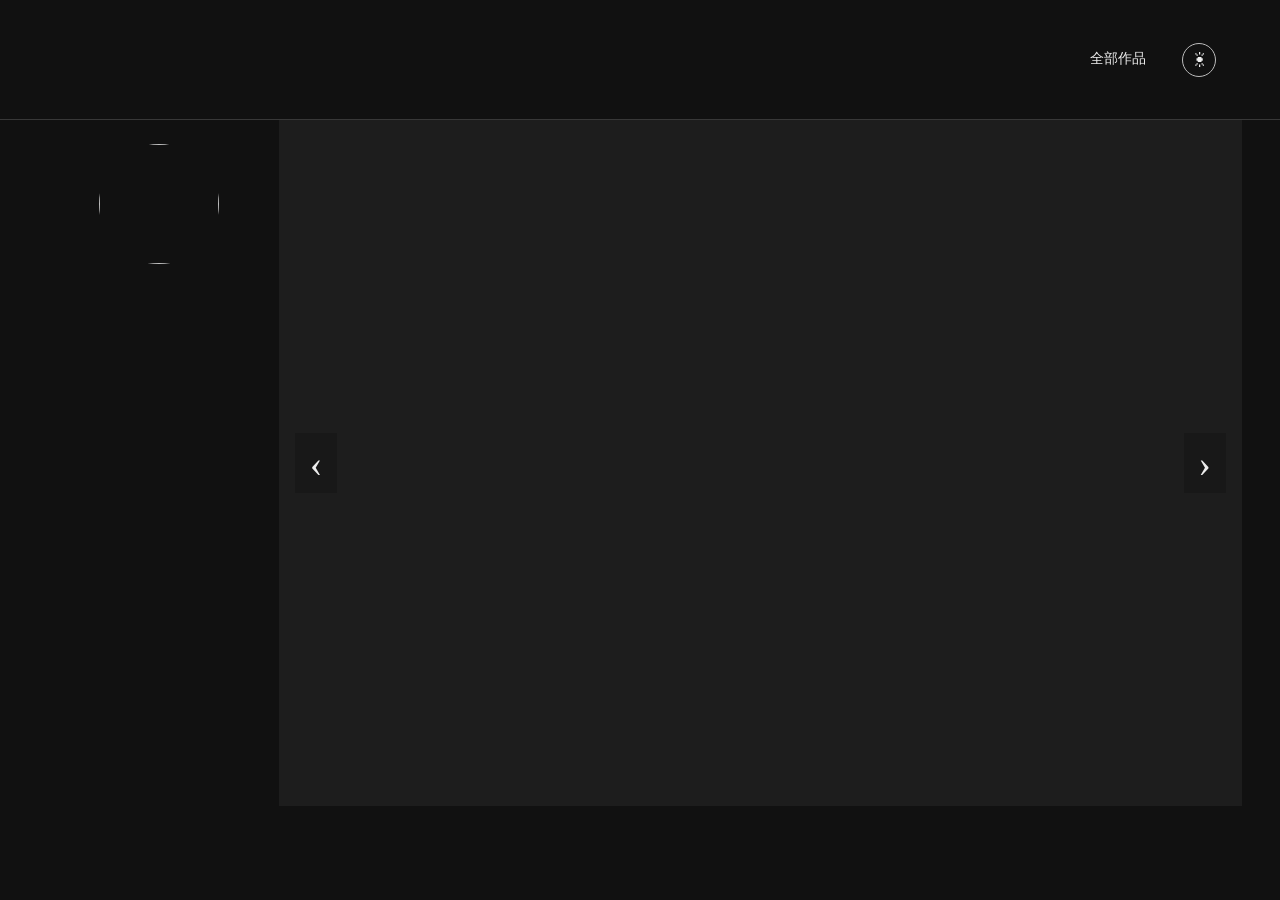
<file: index.html>
<!doctype html><html lang="zh-CN"><head><meta charset="utf-8"><meta property="og:type" content="profile"><meta property="og:title" content=""><meta property="og:description" content=""><meta property="og:image" content=""><meta name="twitter:card" content="summary_large_image"><meta name="twitter:title" content=""><meta name="twitter:description" content=""><meta name="twitter:image" content=""><meta name="viewport" content="width=device-width,initial-scale=1"><title></title><link rel="stylesheet" href="style.css"></head><body class="home"><header class="site-head home-head"><a class="site-title" href="index.html"><img class="site-logo" data-site-logo hidden alt=""><span data-site-name hidden></span></a><nav><a href="collections.html">全部作品</a><button id="themeToggle" class="theme-toggle" type="button" aria-label="切换深色模式" title="切换深色模式">☾</button></nav></header><main class="home-main"><aside class="artist"><img id="avatar" hidden alt=""><div><h1 id="artistName" hidden></h1><div id="artistBio" hidden></div></div></aside><section class="hero"><div id="slides"></div><button id="prev">‹</button><button id="next">›</button><div class="hero-caption" id="caption"></div></section></main><footer class="site-footer"><div id="socialFooter" class="social-footer" aria-label="社交媒体"></div><div id="copyrightTap" data-footer-copyright hidden></div></footer><script src="config.js"></script><script src="api.js"></script><script src="theme.js"></script><script src="common.js"></script><script src="social.js"></script><script src="app.js"></script></body></html>
</file>
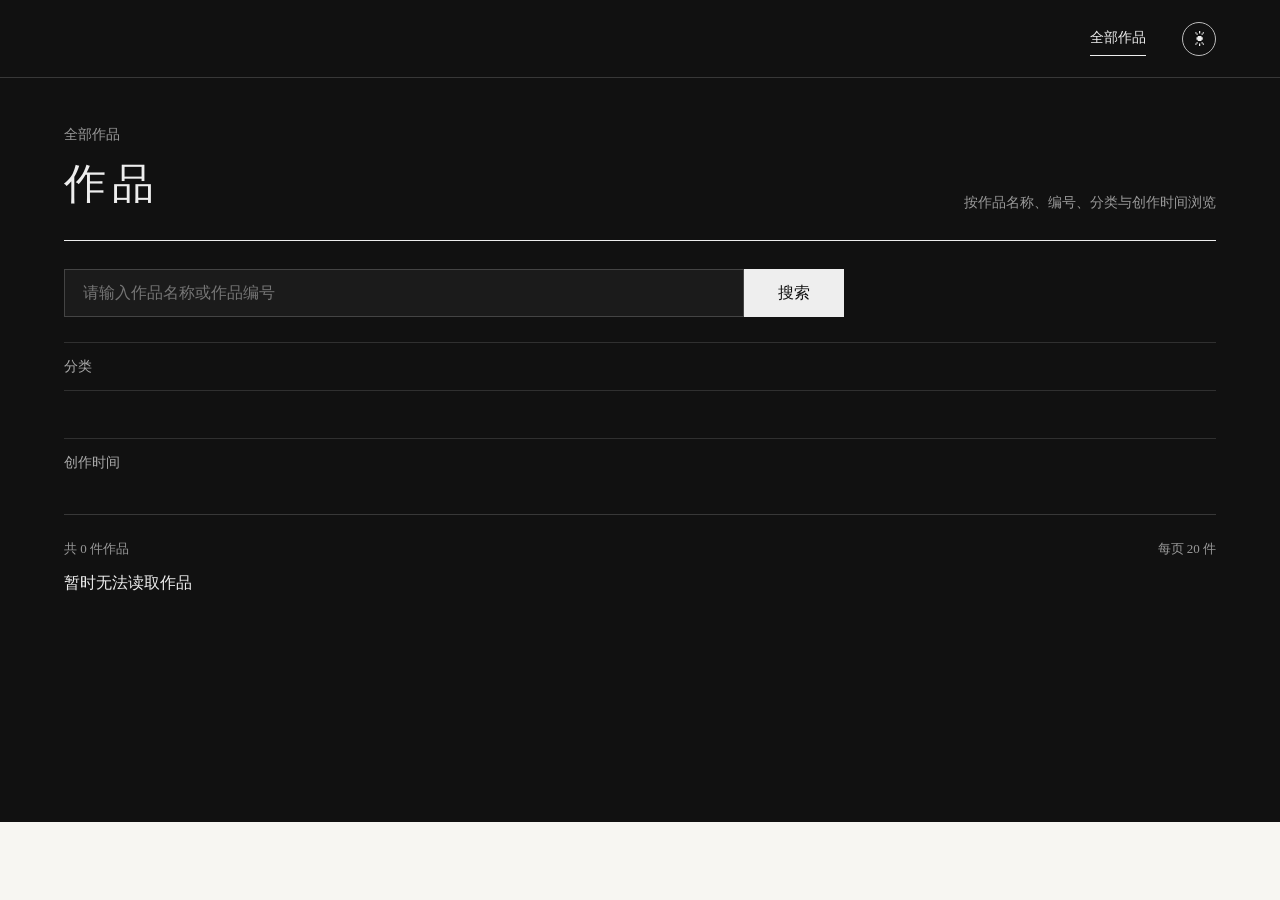
<file: collections.html>
<!doctype html><html lang="zh-CN"><head><meta charset="utf-8"><meta property="og:type" content="profile"><meta property="og:title" content=""><meta property="og:description" content=""><meta property="og:image" content=""><meta name="twitter:card" content="summary_large_image"><meta name="twitter:title" content=""><meta name="twitter:description" content=""><meta name="twitter:image" content=""><meta property="og:image" content=""><meta name="twitter:image" content=""><meta name="viewport" content="width=device-width,initial-scale=1"><title></title><link rel="stylesheet" href="style.css"></head><body class="collection-page"><header class="site-head"><a class="site-title" href="index.html"><img class="site-logo" data-site-logo hidden alt=""><span data-site-name hidden></span></a><nav><a class="active" href="collections.html">全部作品</a><button id="themeToggle" class="theme-toggle" type="button" aria-label="切换深色模式" title="切换深色模式">☾</button></nav></header><main class="collection-wrap"><div class="collection-intro"><div><div class="eyebrow">全部作品</div><h1>作品</h1></div><div class="intro-line">按作品名称、编号、分类与创作时间浏览</div></div><section class="search-panel"><form id="searchForm"><div class="search-row"><input id="keyword" placeholder="请输入作品名称或作品编号"><button>搜索</button></div><div class="filter"><span>分类</span><div id="catFilter"></div></div><div id="subFilterRow" class="filter sub-filter-row" hidden><div id="subFilter"></div></div><div class="filter"><span>创作时间</span><div id="periodFilter"></div></div></form></section><div class="result-head"><span id="count">共 0 件作品</span><span id="pageSizeHint">每页 20 件</span></div><section id="grid" class="work-grid"></section><div id="pages" class="pages"></div></main><footer class="site-footer"><div id="socialFooter" class="social-footer" aria-label="社交媒体"></div><div id="copyrightTap" data-footer-copyright hidden></div></footer><script src="config.js"></script><script src="api.js"></script><script src="theme.js"></script><script src="common.js"></script><script src="social.js"></script><script src="collections.js"></script></body></html>
</file>
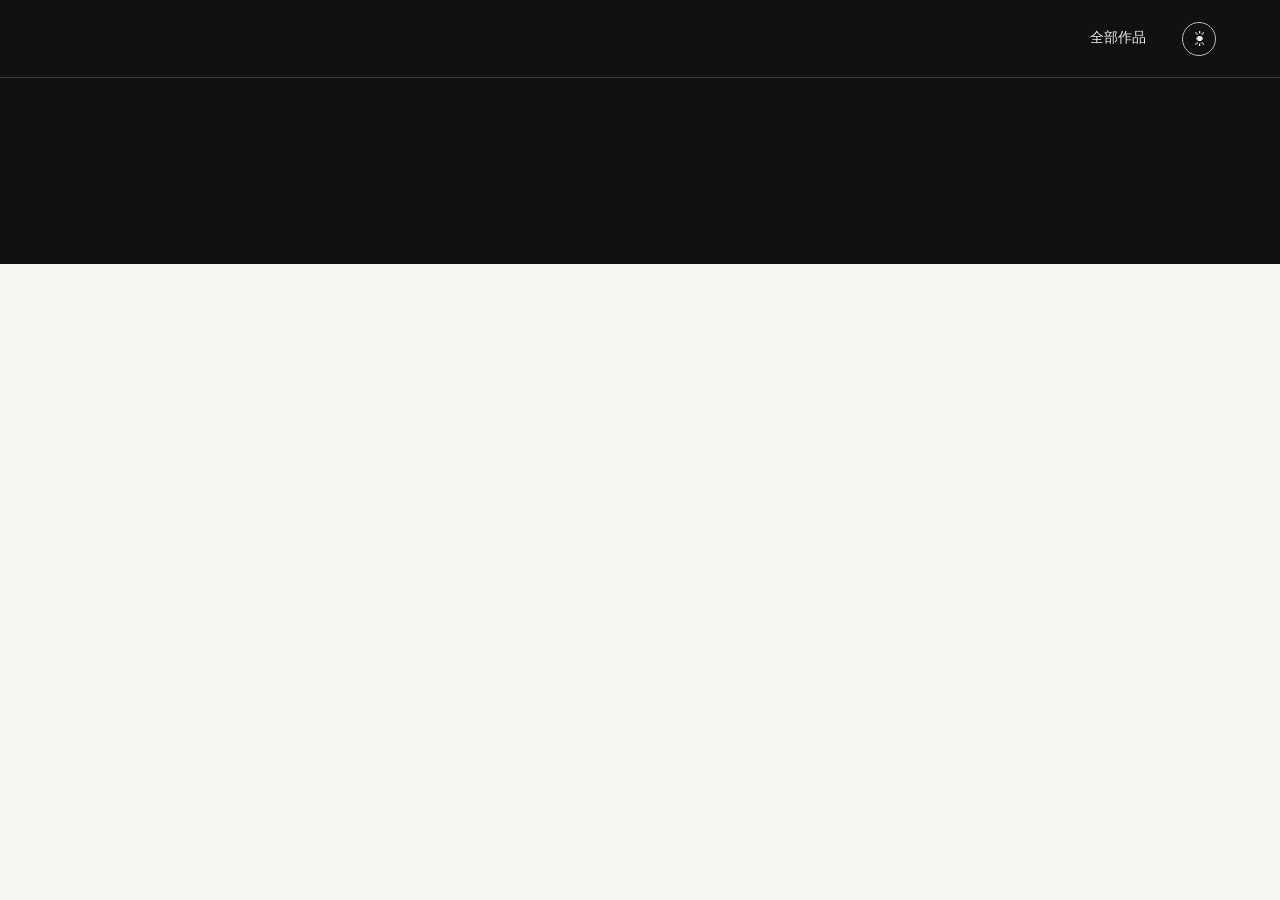
<file: detail.html>
<!doctype html><html lang="zh-CN"><head><meta charset="utf-8"><meta property="og:type" content="profile"><meta property="og:title" content=""><meta property="og:description" content=""><meta property="og:image" content=""><meta name="twitter:card" content="summary_large_image"><meta name="twitter:title" content=""><meta name="twitter:description" content=""><meta name="twitter:image" content=""><meta property="og:image" content=""><meta name="twitter:image" content=""><meta name="viewport" content="width=device-width,initial-scale=1"><title></title><link rel="stylesheet" href="style.css"></head><body class="collection-page"><header class="site-head"><a class="site-title" href="index.html"><img class="site-logo" data-site-logo hidden alt=""><span data-site-name hidden></span></a><nav><a href="collections.html">全部作品</a><button id="themeToggle" class="theme-toggle" type="button" aria-label="切换深色模式" title="切换深色模式">☾</button></nav></header><main class="collection-wrap detail-wrap" id="detail"></main><footer class="site-footer"><div id="socialFooter" class="social-footer" aria-label="社交媒体"></div><div id="copyrightTap" data-footer-copyright hidden></div></footer><script src="config.js"></script><script src="api.js"></script><script src="theme.js"></script><script src="common.js"></script><script src="social.js"></script><script src="detail.js"></script></body></html>
</file>
<file: style.css>
*{box-sizing:border-box}html,body{margin:0;min-height:100%;color:#222;background:#f7f6f2;font-family:"SimSun","宋体","STSong",serif}a{text-decoration:none;color:inherit}button,input,textarea,select{font:inherit}.hidden{display:none!important}.site-head{height:78px;border-bottom:1px solid #d8d5ce;display:flex;align-items:center;justify-content:space-between;padding:0 5vw;background:#f7f6f2}.site-title{font-size:23px;letter-spacing:6px}.site-head nav,.home-head nav{display:flex;gap:28px;font-size:14px}.site-head nav a,.home-head nav a{padding:8px 0;border-bottom:1px solid transparent}.site-head nav a.active,.site-head nav a:hover{border-color:#333}.home{background:#f5f4ef;min-height:100vh;display:flex;flex-direction:column}.home-head{height:78px}.home-main{height:auto;flex:1;min-height:0;display:grid;grid-template-columns:20% 80%;padding:0 3vw 2vw}.artist{display:flex;align-items:center;justify-content:center;gap:16px;padding:4vw 1.5vw}.artist img{width:30%;max-width:130px;aspect-ratio:1;border-radius:50%;object-fit:cover}.artist>div{width:70%;text-align:center}.artist h1{font-size:24px;font-weight:400;margin:0 0 15px}.artist p{font-size:15px;line-height:2;text-align:center;margin:0;white-space:pre-line}.hero{position:relative;overflow:hidden;background:#e7e4dc}.hero img{width:100%;height:100%;object-fit:contain;display:block}.hero-slide{position:absolute;inset:0;opacity:0;transition:opacity .7s}.hero-slide.active{opacity:1}.hero button{position:absolute;top:50%;transform:translateY(-50%);border:0;background:rgba(255,255,255,.45);width:42px;height:60px;font-size:38px;cursor:pointer}.hero #prev{left:16px}.hero #next{right:16px}.hero-caption{position:absolute;bottom:18px;left:0;right:0;text-align:center;color:#fff;text-shadow:0 1px 4px #000;font-size:16px}footer{display:flex;align-items:center;justify-content:center;font-size:12px;color:#777;flex:none}.collection-wrap,.detail-wrap{width:90%;max-width:1360px;margin:0 auto;padding:48px 0 70px}.collection-intro{display:flex;justify-content:space-between;align-items:end;border-bottom:1px solid #222;padding-bottom:28px}.eyebrow{font-size:14px;color:#777;margin-bottom:12px}.collection-intro h1{font-size:42px;font-weight:400;margin:0;letter-spacing:6px}.intro-line{color:#777;font-size:14px}.search-panel{padding:28px 0;border-bottom:1px solid #d8d5ce}.search-row{display:flex;max-width:780px;margin-bottom:25px}.search-row input{flex:1;height:48px;border:1px solid #bdb9b0;background:#fff;padding:0 18px;outline:0}.search-row button{width:100px;border:1px solid #222;background:#222;color:#fff;cursor:pointer}.filter{display:grid;grid-template-columns:90px 1fr;min-height:48px;border-top:1px solid #e2dfd8;align-items:center}.filter>span{color:#666;font-size:14px}.filter>div{display:flex;gap:24px;flex-wrap:wrap}.filter button{border:0;background:none;padding:6px 0;cursor:pointer;color:#444}.filter button.active{color:#000;border-bottom:1px solid #222}.result-head{display:flex;justify-content:space-between;padding:25px 0 15px;color:#666;font-size:13px}.work-grid{display:grid;grid-template-columns:repeat(4,1fr);gap:35px 25px}.work-card{cursor:pointer}.work-card .pic{/* fixed below */}.work-card img{/* fixed below */}.work-card:hover img{/* fixed below */}.work-card h3{font-size:16px;font-weight:400;margin:15px 0 8px}.work-card p{margin:4px 0;color:#777;font-size:13px}.pages{display:flex;justify-content:center;gap:8px;padding:45px 0}.pages button{border:0;background:none;padding:7px 10px;cursor:pointer}.pages button.active{border-bottom:1px solid #222}.detail-wrap{max-width:1250px}.detail-top{border-bottom:1px solid #222;padding-bottom:25px;margin-bottom:35px}.detail-top .eyebrow{margin:0 0 12px}.detail-top h1{font-size:38px;font-weight:400;margin:0}.detail-layout{display:grid;grid-template-columns:minmax(0,1fr) 330px;gap:60px}.detail-main-image{background:#ebe9e3;min-height:650px;display:flex;align-items:center;justify-content:center}.detail-main-image img{max-width:100%;max-height:780px;object-fit:contain}.thumbs{display:flex;gap:10px;flex-wrap:wrap;margin-top:15px}.thumbs img{width:72px;height:72px;object-fit:cover;cursor:pointer;opacity:.65}.thumbs img.active{opacity:1;outline:1px solid #222}.meta{border-top:1px solid #d8d5ce}.meta-row{display:grid;grid-template-columns:90px 1fr;padding:15px 0;border-bottom:1px solid #e3e0d9;font-size:14px}.meta-row b{font-weight:400;color:#777}.description{margin-top:35px;line-height:2;color:#444}.admin-shell{display:grid;grid-template-columns:20% 80%;min-height:100vh}.admin-side{background:#222;color:#eee;padding:40px 25px;display:flex;flex-direction:column}.admin-brand{font-size:22px;letter-spacing:5px;line-height:1.8;margin-bottom:45px}.admin-brand small{font-size:12px;letter-spacing:3px;color:#aaa}.menu{border:0;background:none;color:#aaa;text-align:left;padding:16px 8px;border-bottom:1px solid #3c3c3c;cursor:pointer}.menu.active,.menu:hover{color:#fff;background:#2e2e2e}.side-bottom{margin-top:auto;display:flex;flex-direction:column;gap:14px;font-size:13px;color:#aaa}.side-bottom button{border:0;background:none;color:#aaa;text-align:left;padding:0;cursor:pointer}.admin-content{padding:50px 5vw;background:#f7f6f2}.admin-title{font-size:28px;font-weight:400;margin:0 0 25px}.toolbar{display:flex;gap:10px;margin-bottom:20px}.toolbar input{height:42px;flex:1;max-width:600px;border:1px solid #bbb;padding:0 14px;background:#fff}.primary{border:1px solid #222;background:#222;color:#fff;padding:0 22px;cursor:pointer}.table{width:100%;border-collapse:collapse;background:#fff}.table th,.table td{padding:14px 12px;border-bottom:1px solid #e4e1db;text-align:left;font-size:13px}.table th{font-weight:400;color:#777;background:#f0eee8}.actions button{border:0;background:none;text-decoration:underline;cursor:pointer;margin-right:12px}.pager{padding:22px 0;display:flex;justify-content:center;gap:8px}.form-box{background:#fff;padding:28px;max-width:900px}.field{margin-bottom:18px}.field label{display:block;color:#777;font-size:13px;margin-bottom:8px}.field input,.field textarea,.field select{width:100%;border:1px solid #ccc;background:#fff;padding:11px}.field textarea{min-height:140px}.login{min-height:100vh;display:grid;place-items:center;background:#ebe9e3}.login>div{width:350px;background:#fff;padding:40px}.login h1{font-weight:400;margin:0 0 25px}.login input,.login button{display:block;width:100%;height:44px;margin-top:12px;padding:0 12px}.login input{border:1px solid #ccc}.login button{border:0;background:#222;color:#fff}.status-grid{display:grid;grid-template-columns:repeat(3,1fr);gap:15px}.status-card{background:#fff;padding:25px}.status-card b{font-size:26px;display:block;margin-top:8px}
@media(max-width:900px){.home-head{height:78px}.home-main{height:83vh;grid-template-columns:1fr;grid-template-rows:32% 68%;padding:0 4vw}.artist{padding:10px}.artist img{width:85px}.artist>div{width:auto}.hero{order:2}.work-grid{grid-template-columns:repeat(2,1fr)}.detail-layout{grid-template-columns:1fr}.admin-shell{grid-template-columns:1fr}.admin-side{position:static}.menu{display:inline-block}.status-grid{grid-template-columns:1fr 1fr}.site-head{padding:0 4vw}.collection-intro{display:block}.intro-line{margin-top:20px}}
.rich{min-height:180px;border:1px solid #ccc;background:#fff;padding:12px;line-height:1.8;outline:0}.field label i{font-style:normal;color:#a33;font-size:12px;margin-left:6px}.image-manager{display:flex;flex-wrap:wrap;gap:12px}.image-item{width:150px;background:#f3f1eb;padding:8px}.image-item img{width:134px;height:134px;object-fit:contain;background:#fff}.image-item button{margin:6px 5px 0 0;border:0;background:none;text-decoration:underline;cursor:pointer;font-size:12px}.upload-tile{width:150px;height:184px;border:1px dashed #aaa;background:#fff;display:flex;flex-direction:column;align-items:center;justify-content:center;cursor:pointer}.upload-tile span{font-size:46px;color:#888;line-height:1}.upload-tile small{color:#777;margin-top:8px}.upload-tile input{display:none}.cat-block{padding:18px 0;border-bottom:1px solid #e5e1d8}.cat-head{display:flex;justify-content:space-between;align-items:center}.cat-head button{border:0;background:none;text-decoration:underline;cursor:pointer;margin-left:12px}.sub-list{padding:15px 0;color:#666}.sub-list span{display:inline-flex;align-items:center;gap:5px;margin:0 20px 8px 0}.mini-btn{border:0;background:none;text-decoration:underline;cursor:pointer;font-size:12px;color:#777;padding:0 2px}.sub-add{display:flex;gap:8px}.sub-add input{height:36px;border:1px solid #ccc;padding:0 10px}.sub-add button{border:1px solid #222;background:#222;color:#fff;padding:0 16px}.hint{color:#888;font-size:12px;line-height:1.8}.upload-line{display:flex;align-items:center;gap:18px}.site-preview{width:100px;height:100px;object-fit:cover;background:#eee;border:1px solid #ddd}
.rich-editor{border:1px solid #ccc;background:#fff}.rich-toolbar{display:flex;flex-wrap:wrap;gap:0;border-bottom:1px solid #ddd;background:#f4f2ec;padding:6px}.rich-toolbar button{border:1px solid transparent;background:transparent;padding:7px 10px;color:#444;cursor:pointer;font-size:13px}.rich-toolbar button:hover{border-color:#bbb;background:#fff}.rich-editor .rich{border:0;min-height:200px;padding:14px;line-height:1.9}.rich-editor .rich:focus{outline:0;box-shadow:inset 0 0 0 1px #999}.rich-editor .rich-source{font-family:Consolas,monospace;white-space:pre-wrap;word-break:break-word;color:#333;background:#fafafa}.description h1,.description h2,.description h3{font-weight:400;margin:1.4em 0 .6em}.description p{margin:.7em 0}.description ul,.description ol{padding-left:2em}
/* V16 */
.list-thumb{width:58px;height:58px;object-fit:contain;background:#f0eee8;display:block}
.table td:first-child,.table th:first-child{width:72px}
.work-form-box,.site-form-box{max-width:1000px}
.wang-editor-wrap{border:1px solid #d8d5ce;background:#fff;overflow:hidden}
.wang-toolbar{border-bottom:1px solid #e4e1da}
.wang-content{min-height:260px}
.wang-content .w-e-text-container{min-height:260px}
.image-manager{align-items:flex-start}
.upload-tile{position:relative;width:150px;height:150px;box-sizing:border-box;border:1px solid #c9c6bf;background:#fff;display:flex;align-items:center;justify-content:center;cursor:pointer;overflow:hidden}
.upload-tile input{position:absolute;inset:0;width:100%;height:100%;opacity:0;cursor:pointer}
.plus-icon{position:relative;width:50%;height:50%;display:block}
.plus-icon:before,.plus-icon:after{content:"";position:absolute;left:50%;top:50%;background:#777;transform:translate(-50%,-50%)}
.plus-icon:before{width:100%;height:2px}.plus-icon:after{width:2px;height:100%}
.new-image-preview{display:flex;flex-wrap:wrap;gap:12px;margin-top:12px}
.new-image-item{width:150px;height:178px;background:#f3f1eb;padding:8px;box-sizing:border-box;position:relative}
.new-image-item img{width:134px;height:134px;object-fit:contain;background:#fff;display:block}
.new-image-item span{display:block;text-align:center;color:#777;font-size:12px;padding-top:6px}
.form-actions{display:flex;gap:10px;margin-top:24px}
.form-actions button{height:42px;padding:0 22px;cursor:pointer}
.site-preview{object-fit:contain}

/* V17 首页与图片批量上传优化 */
.home-head{align-items:center}
.home-logo-wrap{width:20%;display:flex;align-items:center;min-width:0}
.home-logo{width:100px;height:75px;aspect-ratio:4/3;object-fit:contain;display:none;margin-right:18px}
.home-logo.has-logo + .site-title{display:none}
.home-logo-wrap .site-title{white-space:nowrap;overflow:hidden;text-overflow:ellipsis}
.home .home-head nav{margin-left:auto}
.home .artist{flex-direction:column;gap:16px;text-align:center}
.home .artist img{width:30%;max-width:130px;min-width:80px}
.home .artist>div{width:100%}
.home footer{gap:10px}
.image-manager{display:flex;flex-wrap:wrap;gap:12px;align-items:flex-start}
.new-image-preview{display:contents}
.upload-tile{order:999;width:150px;height:150px}
.image-hint{margin-top:8px;color:#888;font-size:12px}
@media(max-width:900px){.home-logo-wrap{width:55%}.home-logo{width:80px;height:60px;margin-right:10px}.home .artist img{width:85px}.home .artist>div{width:90%}}

/* V18 */
.new-image-preview{display:contents}.new-image-item{width:150px;height:178px;background:#f3f1eb;padding:8px;box-sizing:border-box;position:relative}.new-image-item img{width:134px;height:134px;object-fit:contain;background:#fff}.new-image-item button{position:absolute;right:6px;top:6px;width:24px;height:24px;border:0;border-radius:50%;background:rgba(0,0,0,.65);color:#fff;cursor:pointer;font-size:18px;line-height:24px}.list-thumb{width:58px;height:58px;aspect-ratio:1/1;object-fit:contain;background:#f0eee8}.period-chip{display:inline-block;padding:8px 14px;border:1px solid #ddd;margin:0 8px 8px 0;background:#faf9f5}.table .list-thumb{display:block}

/* V19 图片上传加号：严格居中，图形尺寸为方框约50% */
.upload-tile{position:relative;display:flex;align-items:center;justify-content:center;box-sizing:border-box;}
.upload-tile .plus-icon{position:relative;display:block;width:50%;height:50%;margin:0;flex:0 0 50%;}
.upload-tile .plus-icon:before,.upload-tile .plus-icon:after{content:"";position:absolute;left:50%;top:50%;background:#777;transform:translate(-50%,-50%);}
.upload-tile .plus-icon:before{width:100%;height:2px;}
.upload-tile .plus-icon:after{width:2px;height:100%;}

/* V20 移动端首页：头像左侧、个人介绍右侧 */
@media(max-width:900px){
  .home .artist{flex-direction:row-reverse;align-items:center;justify-content:center;gap:14px;text-align:left;padding:8px 10px;}
  .home .artist img{width:30%;max-width:96px;min-width:72px;aspect-ratio:1/1;flex:0 0 auto;}
  .home .artist>div{width:70%;text-align:left;min-width:0;}
  .home .artist h1{text-align:left;margin-bottom:8px;}
  .home .artist p,.home .artist #artistBio{text-align:left;}
}
/* V20 作品列表批量选择 */
.bulk-check{width:18px;height:18px;cursor:pointer;}
.bulk-toolbar{display:flex;align-items:center;gap:10px;margin-bottom:12px;}
.danger{border:1px solid #9d2b2b;background:#9d2b2b;color:#fff;padding:0 18px;height:42px;cursor:pointer;}
.table .check-col{width:42px;text-align:center;}
/* V21 */
.admin-filter-row{display:flex;gap:10px;flex-wrap:wrap;margin:-8px 0 20px;}
.admin-filter-row select,.admin-filter-row button{height:42px;border:1px solid #ccc;background:#fff;padding:0 14px;cursor:pointer;}
.admin-work-search{margin-bottom:4px;}

/* V22 管理端作品筛选 */
.filter-line{display:flex;align-items:flex-start;gap:14px;padding:12px 0;border-bottom:1px solid #eee}
.filter-label{width:56px;flex:0 0 56px;line-height:34px;color:#555;font-size:14px}
.filter-buttons{display:flex;flex-wrap:wrap;gap:7px}
.filter-btn{border:1px solid #ddd;background:#fff;padding:7px 14px;cursor:pointer;border-radius:2px}
.filter-btn.active{background:#222;color:#fff;border-color:#222}
.filter-line select{height:34px;min-width:180px}
.filter-actions{padding-top:12px;text-align:right}

/* V25 双滑块年份筛选 */
.time-range-line{min-height:86px}.dual-range-wrap{width:min(760px,100%);padding:8px 0 5px}.range-values{display:flex;gap:9px;align-items:center;font-size:14px;margin-bottom:5px}.dual-range{position:relative;height:34px}.dual-range .range-track,.dual-range .range-fill{position:absolute;left:0;right:0;top:15px;height:4px;border-radius:4px;background:#d8d5ce}.dual-range .range-fill{right:auto;background:#333}.dual-range input[type=range]{position:absolute;left:0;top:0;width:100%;height:34px;margin:0;background:transparent;pointer-events:none;appearance:none}.dual-range input[type=range]::-webkit-slider-runnable-track{height:4px;background:transparent}.dual-range input[type=range]::-moz-range-track{height:4px;background:transparent}.dual-range input[type=range]::-webkit-slider-thumb{appearance:none;width:18px;height:18px;border:1px solid #222;border-radius:50%;background:#fff;cursor:pointer;pointer-events:auto;margin-top:-7px}.dual-range input[type=range]::-moz-range-thumb{width:18px;height:18px;border:1px solid #222;border-radius:50%;background:#fff;cursor:pointer;pointer-events:auto}.dual-range input:first-of-type{z-index:3}.dual-range input:last-of-type{z-index:4}.range-hint{font-size:12px;color:#888}.check-col{width:44px;text-align:center!important}.bulk-check{width:18px;height:18px;cursor:pointer;vertical-align:middle}
@media(max-width:700px){.filter{grid-template-columns:64px 1fr}.dual-range-wrap{min-width:0}.toolbar{flex-wrap:wrap}.toolbar input{max-width:none;flex-basis:100%}}


/* V27 页面浅色 / 深色模式：默认按本地时间白天浅色、夜晚深色，也可手动切换 */
.theme-toggle{width:34px;height:34px;margin-left:8px;border:1px solid #bbb;background:transparent;color:inherit;border-radius:50%;display:inline-flex;align-items:center;justify-content:center;cursor:pointer;font-family:Arial,sans-serif;font-size:20px;line-height:1;padding:0;vertical-align:middle;transition:background .2s,border-color .2s,transform .2s}.theme-toggle:hover{background:rgba(128,128,128,.12);transform:rotate(12deg)}
.site-head nav,.home-head nav{align-items:center}
html{color-scheme:light}
html.dark-theme{color-scheme:dark}
html.dark-theme body,html.dark-theme .site-head,html.dark-theme .home{background:#111;color:#eee}
html.dark-theme .site-head{border-bottom-color:#383838}
html.dark-theme .site-head nav a.active,html.dark-theme .site-head nav a:hover{border-color:#eee}
html.dark-theme .home-head{background:#111}
html.dark-theme .home-main{color:#eee}
html.dark-theme .artist h1,html.dark-theme .artist p{color:#eee}
html.dark-theme .hero{background:#1d1d1d}
html.dark-theme .hero button{background:rgba(20,20,20,.55);color:#eee}
html.dark-theme .hero-caption{color:#fff}
html.dark-theme footer{color:#888}
html.dark-theme .collection-intro{border-bottom-color:#eee}
html.dark-theme .search-panel{border-bottom-color:#383838}
html.dark-theme .filter{border-top-color:#303030}
html.dark-theme .filter>span{color:#aaa}
html.dark-theme .filter button{color:#bbb}
html.dark-theme .filter button.active{color:#fff;border-color:#fff}
html.dark-theme .filter-btn{border-color:#444;background:#1b1b1b;color:#ddd}
html.dark-theme .filter-btn.active{background:#eee;color:#111;border-color:#eee}
html.dark-theme .search-row input,html.dark-theme .field input,html.dark-theme .field textarea,html.dark-theme .field select,html.dark-theme .toolbar input{background:#1b1b1b;color:#eee;border-color:#444}
html.dark-theme .search-row button,html.dark-theme .primary{background:#eee;color:#111;border-color:#eee}
html.dark-theme .result-head,.dark-theme .intro-line,html.dark-theme .eyebrow{color:#999}
html.dark-theme .work-card .pic,html.dark-theme .detail-main-image{background:#1d1d1d}
html.dark-theme .work-card p,html.dark-theme .meta-row b,.dark-theme .description{color:#aaa}
html.dark-theme .detail-top{border-bottom-color:#eee}
html.dark-theme .meta{border-top-color:#383838}
html.dark-theme .meta-row{border-bottom-color:#303030}
html.dark-theme .thumbs img.active{outline-color:#eee}
html.dark-theme .table{background:#171717;color:#eee}
html.dark-theme .table th,html.dark-theme .table td{border-bottom-color:#303030}
html.dark-theme .table th{background:#242424;color:#aaa}
html.dark-theme .table .list-thumb{background:#222}
html.dark-theme .pager button,html.dark-theme .actions button{color:#ddd}
html.dark-theme .pages button.active{border-color:#eee}
html.dark-theme .form-box{background:#171717;color:#eee}
html.dark-theme .hint,html.dark-theme .image-hint{color:#999}
html.dark-theme .wang-editor-wrap,html.dark-theme .rich-editor{background:#171717;border-color:#444}
html.dark-theme .wang-toolbar{border-bottom-color:#333}
html.dark-theme .wang-editor-wrap .w-e-toolbar{background:#222!important}
html.dark-theme .wang-editor-wrap .w-e-text-container{background:#171717!important}
html.dark-theme .wang-editor-wrap .w-e-text-container [contenteditable=true]{color:#eee!important}
html.dark-theme .upload-tile,html.dark-theme .new-image-item,html.dark-theme .image-item{background:#202020;color:#ddd;border-color:#444}
html.dark-theme .upload-tile .plus-icon:before,html.dark-theme .upload-tile .plus-icon:after{background:#aaa}
html.dark-theme .new-image-item img,html.dark-theme .image-item img{background:#111}
html.dark-theme .cat-block{border-bottom-color:#303030}
html.dark-theme .sub-list{color:#aaa}
html.dark-theme .sub-add input{background:#1b1b1b;color:#eee;border-color:#444}
html.dark-theme .sub-add button{background:#eee;color:#111;border-color:#eee}
html.dark-theme .login{background:#111}
html.dark-theme .login>div{background:#171717;color:#eee}
html.dark-theme .login input{background:#1b1b1b;color:#eee;border-color:#444}
html.dark-theme .login button{background:#eee;color:#111}
html.dark-theme .status-card{background:#171717;color:#eee}
html.dark-theme .filter-line{border-bottom-color:#303030}
html.dark-theme .filter-label{color:#aaa}
html.dark-theme .filter-line select{background:#1b1b1b;color:#eee;border-color:#444}
html.dark-theme .danger{background:#8f2b2b;border-color:#8f2b2b;color:#fff}

/* V28 社交媒体页脚 */
/* 页脚与社交媒体：官方彩图图标 + 下方文字，有数据才显示 */
.site-footer{display:flex;flex-direction:column;align-items:center;justify-content:center;gap:16px;text-align:center;padding:32px 20px 36px;line-height:1.5;position:relative;z-index:2}
.site-footer>div{display:block;position:relative}
.social-footer{width:100%;display:flex;flex-direction:row;flex-wrap:wrap;align-items:center;justify-content:center;gap:16px 28px;min-height:0;position:relative;z-index:3;padding:4px 0 8px}
.social-footer[hidden]{display:none!important}
.social-item{display:flex;flex-direction:column;align-items:center;justify-content:flex-start;gap:8px;color:inherit;text-decoration:none;min-width:52px;cursor:pointer;transition:opacity .2s,transform .15s}
.social-item:hover{opacity:.85;transform:translateY(-2px)}
.social-icon-img{display:flex;align-items:center;justify-content:center;width:40px;height:40px;line-height:0}
.social-icon-img svg{display:block;width:40px;height:40px;border-radius:50%;box-shadow:0 2px 6px rgba(0,0,0,.12)}
.social-label{font-size:11px;letter-spacing:1px;color:#555;white-space:nowrap;line-height:1.2}
.dark-theme .social-label{color:#ccc}
.dark-theme .social-icon-img svg{box-shadow:0 2px 6px rgba(0,0,0,.35)}
.social-admin-grid{display:flex;flex-direction:column;gap:10px;max-width:760px}
.social-admin-grid>label{display:grid;grid-template-columns:96px minmax(0,1fr);gap:12px;align-items:center;font-weight:600}
.social-admin-grid input{width:100%;box-sizing:border-box}
@media(max-width:700px){
  .site-footer{padding:24px 16px 28px}
  .social-footer{gap:12px 20px}
  .social-icon-img,.social-icon-img svg{width:36px;height:36px}
  .social-item{min-width:44px}
  .social-admin-grid>label{grid-template-columns:88px minmax(0,1fr);gap:8px}
}

/* V31：用户端二级分类独立第二行，默认隐藏，选中有子分类的一级分类后显示 */
.collection-page .sub-filter-row{grid-template-columns:1fr;padding-left:90px;}
.collection-page .sub-filter-row>div{display:flex;gap:24px;flex-wrap:wrap;}
@media(max-width:700px){.collection-page .sub-filter-row{grid-template-columns:1fr;padding-left:64px;}}


/* 作品列表固定列宽，长文本截断不挤压相邻列 */
.table.works-table{table-layout:fixed;width:100%}
.table.works-table th,.table.works-table td{overflow:hidden;text-overflow:ellipsis;white-space:nowrap;vertical-align:middle}
.table.works-table .check-col{width:44px}
.table.works-table .col-thumb{width:72px}
.table.works-table .col-name{width:22%}
.table.works-table .col-no{width:12%}
.table.works-table .col-cat{width:16%}
.table.works-table .col-time{width:10%}
.table.works-table .col-size{width:10%}
.table.works-table .col-actions{width:120px;white-space:nowrap}
.table.works-table .col-name,.table.works-table .col-no,.table.works-table .col-cat,.table.works-table .col-size{max-width:0}
.table.works-table td.col-name:hover,.table.works-table td.col-no:hover,.table.works-table td.col-cat:hover{white-space:normal;overflow:visible;position:relative;z-index:2;background:#fff;box-shadow:0 2px 8px rgba(0,0,0,.08)}
html.dark-theme .table.works-table td.col-name:hover,html.dark-theme .table.works-table td.col-no:hover,html.dark-theme .table.works-table td.col-cat:hover{background:#242424}
.bi-progress-wrap{margin:12px 0;display:none}
.bi-progress-bar{height:10px;background:#e4e1db;border-radius:6px;overflow:hidden}
.bi-progress-bar>i{display:block;height:100%;width:0;background:#3a6ea5;transition:width .15s linear}
.bi-progress-text{font-size:13px;color:#666;margin-top:6px}

.pager-bar{display:flex;align-items:center;justify-content:center;gap:20px;flex-wrap:wrap;padding:18px 0}
.page-size-label{font-size:13px;color:#666;display:flex;align-items:center;gap:6px}
.page-size-label select{height:32px;padding:0 8px;border:1px solid #d8d5ce;background:#fff;border-radius:4px}

/* ========== V45 列表页图片强制固定正方形 ========== */
.work-grid{
  display:grid !important;
  grid-template-columns:repeat(4, minmax(0, 1fr)) !important;
  gap:28px 20px;
  align-items:start !important;
}
@media (max-width:900px){
  .work-grid{grid-template-columns:repeat(2, minmax(0, 1fr)) !important;}
}
@media (max-width:520px){
  .work-grid{grid-template-columns:minmax(0, 1fr) !important;}
}
.work-card{
  min-width:0 !important;
  width:100%;
  overflow:hidden;
  display:flex;
  flex-direction:column;
}
.work-card .pic{
  position:relative !important;
  width:100% !important;
  /* 固定高度：按列宽 1:1，用 aspect-ratio */
  aspect-ratio:1 / 1 !important;
  height:auto !important;
  min-height:0 !important;
  max-height:none !important;
  padding:0 !important;
  margin:0 0 12px 0 !important;
  background:#ebe9e3 !important;
  overflow:hidden !important;
  flex:0 0 auto !important;
  display:block !important;
  box-sizing:border-box !important;
}
html.dark-theme .work-card .pic{
  background:#1d1d1d !important;
}
.work-card .pic img,
.work-card .pic > img{
  position:absolute !important;
  top:0 !important;
  left:0 !important;
  width:100% !important;
  height:100% !important;
  max-width:100% !important;
  max-height:100% !important;
  object-fit:contain !important;
  object-position:center center !important;
  display:block !important;
  border:0 !important;
  margin:0 !important;
  padding:0 !important;
}
.work-card h3{
  margin:0 0 6px 0;
  font-size:15px;
  font-weight:400;
  line-height:1.4;
  overflow:hidden;
  text-overflow:ellipsis;
  white-space:nowrap;
}
.work-card p{
  margin:2px 0;
  color:#777;
  font-size:12px;
  line-height:1.5;
  overflow:hidden;
  text-overflow:ellipsis;
  white-space:nowrap;
}
html.dark-theme .work-card p{color:#aaa;}

/* V46 上传按钮十字居中 */
.upload-tile{
  position:relative !important;
  width:150px !important;
  height:150px !important;
  box-sizing:border-box !important;
  display:flex !important;
  align-items:center !important;
  justify-content:center !important;
  padding:0 !important;
  margin:0 !important;
  overflow:hidden !important;
  flex-direction:row !important;
}
.upload-tile .plus-icon,
.plus-icon{
  position:relative !important;
  width:40px !important;
  height:40px !important;
  display:block !important;
  margin:0 auto !important;
  flex:none !important;
  pointer-events:none;
}
.upload-tile .plus-icon:before,
.upload-tile .plus-icon:after,
.plus-icon:before,
.plus-icon:after{
  content:"" !important;
  position:absolute !important;
  left:50% !important;
  top:50% !important;
  background:#777 !important;
  transform:translate(-50%,-50%) !important;
}
.upload-tile .plus-icon:before,
.plus-icon:before{
  width:100% !important;
  height:2px !important;
}
.upload-tile .plus-icon:after,
.plus-icon:after{
  width:2px !important;
  height:100% !important;
}
.upload-tile input[type=file]{
  position:absolute !important;
  inset:0 !important;
  width:100% !important;
  height:100% !important;
  opacity:0 !important;
  cursor:pointer !important;
  margin:0 !important;
  padding:0 !important;
}


/* 管理端图片浮窗 */
.img-lightbox{
  position:fixed;inset:0;z-index:9999;
  background:rgba(0,0,0,.78);
  display:flex;align-items:center;justify-content:center;
  padding:24px;cursor:zoom-out;
}
.img-lightbox.hidden{display:none!important}
.img-lightbox img{
  max-width:min(96vw,1200px);
  max-height:90vh;
  object-fit:contain;
  box-shadow:0 8px 40px rgba(0,0,0,.45);
  background:#111;
  cursor:default;
}
.img-lightbox-close{
  position:fixed;top:16px;right:20px;
  width:40px;height:40px;border:0;border-radius:50%;
  background:rgba(255,255,255,.15);color:#fff;
  font-size:28px;line-height:1;cursor:pointer;
}
.img-lightbox-close:hover{background:rgba(255,255,255,.28)}

/* ========== V51 首页固定位：避免数据加载位移 ========== */
.home-head{
  position:relative !important;
  height:15vh !important;
  min-height:88px !important;
  max-height:120px !important;
  display:flex !important;
  align-items:center !important;
  justify-content:space-between !important;
  padding:0 5vw !important;
  box-sizing:border-box !important;
}
.home-logo-wrap{
  position:relative !important;
  width:min(28vw, 280px) !important;
  height:75px !important;
  min-width:160px !important;
  flex:0 0 auto !important;
  display:block !important;
}
/* logo 与站名叠在同一固定区域，用透明度切换，不改变布局 */
.home-logo{
  position:absolute !important;
  left:0 !important;
  top:50% !important;
  transform:translateY(-50%) !important;
  width:100px !important;
  height:75px !important;
  object-fit:contain !important;
  object-position:left center !important;
  margin:0 !important;
  display:block !important;
  opacity:0 !important;
  visibility:hidden !important;
  pointer-events:none !important;
}
.home-logo.has-logo{
  opacity:1 !important;
  visibility:visible !important;
  pointer-events:auto !important;
}
.home-logo-wrap .site-title{
  position:absolute !important;
  left:0 !important;
  top:50% !important;
  transform:translateY(-50%) !important;
  margin:0 !important;
  white-space:nowrap !important;
  overflow:hidden !important;
  text-overflow:ellipsis !important;
  max-width:100% !important;
  line-height:1.2 !important;
  opacity:1 !important;
  transition:opacity .15s !important;
}
.home-logo.has-logo + .site-title{
  opacity:0 !important;
  visibility:hidden !important;
  pointer-events:none !important;
  /* 仍占位，避免位移 */
  display:block !important;
}

.home-main{
  position:relative !important;
  display:grid !important;
  grid-template-columns:20% 80% !important;
  height:auto !important;
  flex:1 !important;
  min-height:0 !important;
  padding:0 3vw 2vw !important;
}
.artist{
  position:relative !important;
  display:block !important;
  min-height:320px !important;
  padding:2vw 1.5vw !important;
  box-sizing:border-box !important;
}
/* 头像固定位置与尺寸 */
.artist img#avatar,
.artist > img{
  position:absolute !important;
  left:50% !important;
  top:24px !important;
  transform:translateX(-50%) !important;
  width:120px !important;
  height:120px !important;
  max-width:120px !important;
  border-radius:50% !important;
  object-fit:cover !important;
  background:#e8e6e0 !important;
  display:block !important;
}
/* 姓名 + 简介固定在头像下方区域 */
.artist > div{
  position:absolute !important;
  left:8% !important;
  right:8% !important;
  top:160px !important;
  width:auto !important;
  text-align:center !important;
  margin:0 !important;
}
.artist h1#artistName,
.artist h1{
  position:relative !important;
  min-height:36px !important;
  height:36px !important;
  line-height:36px !important;
  font-size:24px !important;
  font-weight:400 !important;
  margin:0 0 12px 0 !important;
  overflow:hidden !important;
  text-overflow:ellipsis !important;
  white-space:nowrap !important;
}
#artistBio{
  position:relative !important;
  min-height:120px !important;
  max-height:220px !important;
  overflow:auto !important;
  font-size:15px !important;
  line-height:1.9 !important;
  text-align:center !important;
  margin:0 !important;
}
#artistBio p{margin:0 0 .6em; line-height:1.9;}

@media (max-width:900px){
  .home-main{grid-template-columns:1fr !important; grid-template-rows:auto 1fr !important;}
  .home-logo-wrap{width:min(55vw, 220px) !important; height:60px !important;}
  .home-logo{width:80px !important; height:60px !important;}
  .artist{min-height:280px !important; order:1;}
  .artist img#avatar,.artist > img{width:96px !important; height:96px !important; top:16px !important;}
  .artist > div{top:128px !important;}
  .artist h1#artistName,.artist h1{font-size:20px !important; height:32px !important; line-height:32px !important; min-height:32px !important;}
  #artistBio{min-height:80px !important; max-height:160px !important; font-size:14px !important;}
  .hero{order:2; min-height:40vh !important;}
}


/* 用户端 Header / Footer 统一 */
.home .site-head{height:78px;padding:0 5vw;}
.home .site-footer{gap:16px;}
.site-footer [data-footer-copyright]{font-size:12px;color:#777;}
@media(max-width:900px){.home .site-head{height:78px;padding:0 4vw;}}

/* 用户端站点品牌：Logo 优先；无 Logo 时显示站点名称；两者都无则完全留空。 */
.site-title{display:flex;align-items:center;min-width:0;}
.site-title .site-logo{display:block;width:auto;max-width:180px;height:48px;object-fit:contain;object-position:left center;}
.site-title [data-site-name]{display:block;}
.site-title:has([data-site-name][hidden]){min-width:0;}
#artistName[hidden],#artistBio[hidden],#avatar[hidden],[data-footer-copyright][hidden]{display:none!important;}


/* V52：无图片时完全留空，不显示占位背景/圆形。 */
#avatar[hidden],
.site-logo[hidden],
[data-site-logo][hidden],
[data-footer-copyright][hidden],
#adminSiteName[hidden],
.hero[hidden]{display:none !important;}
.artist img#avatar,.artist > img{background:transparent !important;}
.work-card .pic{background:transparent !important;}
.detail-main-image{background:transparent !important;}

/* V53：移动端首页艺术家资料
   左侧 30% 头像；右侧 70% 姓名 + HTML 简介。
   简介保持固定高度，超出内容在简介区域内部滚动，不撑开整体布局，也不会遮挡轮播图。 */
@media (max-width:900px){
  .home-main{
    display:grid !important;
    grid-template-columns:1fr !important;
    grid-template-rows:auto minmax(0,1fr) !important;
    height:auto !important;
    min-height:calc(100vh - 78px) !important;
    padding:0 4vw 2vw !important;
  }

  .home .artist{
    order:1 !important;
    position:relative !important;
    display:grid !important;
    grid-template-columns:30% 70% !important;
    align-items:center !important;
    width:100% !important;
    min-height:210px !important;
    height:210px !important;
    max-height:210px !important;
    padding:16px 0 !important;
    gap:0 !important;
    text-align:left !important;
  }

  .home .artist img#avatar,
  .home .artist > img{
    position:static !important;
    transform:none !important;
    justify-self:center !important;
    align-self:center !important;
    width:min(82px,24vw) !important;
    height:min(82px,24vw) !important;
    max-width:82px !important;
    max-height:82px !important;
    min-width:0 !important;
    border-radius:50% !important;
    object-fit:cover !important;
  }

  .home .artist > div{
    position:static !important;
    width:100% !important;
    min-width:0 !important;
    max-width:none !important;
    margin:0 !important;
    padding:0 10px 0 6px !important;
    text-align:left !important;
  }

  .home .artist h1#artistName,
  .home .artist h1{
    position:static !important;
    width:100% !important;
    height:auto !important;
    min-height:0 !important;
    max-height:32px !important;
    margin:0 0 8px !important;
    font-size:20px !important;
    line-height:32px !important;
    font-weight:400 !important;
    text-align:left !important;
    white-space:nowrap !important;
    overflow:hidden !important;
    text-overflow:ellipsis !important;
  }

  .home #artistBio{
    position:static !important;
    width:100% !important;
    height:120px !important;
    min-height:120px !important;
    max-height:120px !important;
    margin:0 !important;
    padding-right:4px !important;
    overflow-x:hidden !important;
    overflow-y:auto !important;
    -webkit-overflow-scrolling:touch !important;
    overscroll-behavior:contain !important;
    font-size:14px !important;
    line-height:1.8 !important;
    text-align:left !important;
    white-space:normal !important;
  }

  .home #artistBio p{
    margin:0 0 .6em !important;
    line-height:1.8 !important;
  }

  .home .hero{
    order:2 !important;
    position:relative !important;
    min-height:0 !important;
    height:100% !important;
    overflow:hidden !important;
  }

  /* 没有头像时，不保留 30% 的空头像栏 */
  .home .artist:has(#avatar[hidden]){
    grid-template-columns:1fr !important;
  }
  .home .artist:has(#avatar[hidden]) > div{
    grid-column:1 / -1 !important;
    padding-left:0 !important;
    padding-right:0 !important;
  }
}

/* V54：移动端首页艺术家资料
   左侧 30%：头像 + 姓名（姓名位于头像下方）
   右侧 70%：纯 HTML 自我介绍，固定高度并在内部滚动。
*/
@media (max-width:900px){
  .home .artist{
    display:grid !important;
    grid-template-columns:30% 70% !important;
    grid-template-rows:auto auto !important;
    align-items:center !important;
    justify-items:center !important;
    width:100% !important;
    height:210px !important;
    min-height:210px !important;
    max-height:210px !important;
    padding:14px 0 !important;
    gap:0 !important;
    overflow:hidden !important;
    text-align:center !important;
  }

  /* 让原来的 div 不再形成独立布局层，使姓名和介绍可以分别进入左右区域 */
  .home .artist > div{
    display:contents !important;
  }

  .home .artist img#avatar,
  .home .artist > img{
    grid-column:1 !important;
    grid-row:1 !important;
    position:static !important;
    transform:none !important;
    justify-self:center !important;
    align-self:end !important;
    width:78px !important;
    height:78px !important;
    max-width:78px !important;
    max-height:78px !important;
    min-width:0 !important;
    border-radius:50% !important;
    object-fit:cover !important;
  }

  .home .artist h1#artistName,
  .home .artist h1{
    grid-column:1 !important;
    grid-row:2 !important;
    width:100% !important;
    height:32px !important;
    min-height:32px !important;
    max-height:32px !important;
    margin:6px 0 0 !important;
    padding:0 4px !important;
    font-size:18px !important;
    line-height:32px !important;
    font-weight:400 !important;
    text-align:center !important;
    white-space:nowrap !important;
    overflow:hidden !important;
    text-overflow:ellipsis !important;
  }

  .home #artistBio{
    grid-column:2 !important;
    grid-row:1 / 3 !important;
    width:100% !important;
    height:170px !important;
    min-height:170px !important;
    max-height:170px !important;
    margin:0 !important;
    padding:0 8px 0 14px !important;
    overflow-x:hidden !important;
    overflow-y:auto !important;
    -webkit-overflow-scrolling:touch !important;
    overscroll-behavior:contain !important;
    font-size:14px !important;
    line-height:1.8 !important;
    text-align:left !important;
    white-space:normal !important;
    align-self:center !important;
  }

  .home #artistBio p{
    margin:0 0 .6em !important;
    line-height:1.8 !important;
  }

  .home .hero{
    order:2 !important;
    position:relative !important;
    min-height:0 !important;
    height:100% !important;
    overflow:hidden !important;
  }

  /* 无头像时，姓名仍保留在左侧，介绍仍在右侧 */
  .home .artist:has(#avatar[hidden]){
    grid-template-columns:30% 70% !important;
  }
  .home .artist:has(#avatar[hidden]) h1#artistName{
    grid-column:1 !important;
    grid-row:1 / 3 !important;
    align-self:center !important;
  }
}

/* V55：移动端首页艺术家资料进一步紧凑化
   头像顶部与右侧介绍顶部齐平；姓名紧贴头像下方。 */
@media (max-width:900px){
  .home .artist{
    align-items:start !important;
    padding-top:10px !important;
    padding-bottom:10px !important;
  }

  .home .artist img#avatar,
  .home .artist > img{
    align-self:start !important;
    width:72px !important;
    height:72px !important;
    max-width:72px !important;
    max-height:72px !important;
    margin:0 !important;
  }

  .home .artist h1#artistName,
  .home .artist h1{
    align-self:start !important;
    height:26px !important;
    min-height:26px !important;
    max-height:26px !important;
    margin:2px 0 0 !important;
    padding:0 3px !important;
    font-size:17px !important;
    line-height:26px !important;
  }

  .home #artistBio{
    align-self:start !important;
    height:170px !important;
    min-height:170px !important;
    max-height:170px !important;
    margin:0 !important;
    padding-top:0 !important;
  }
}


/* V57：移动端首页艺术家姓名 Y 轴上移 20%
   保持 X 轴位置不变；资料框高度为 210px，因此上移 42px。
   目标位置约对应右侧介绍文字第 4-5 行附近。 */
@media (max-width:900px){
  .home .artist h1#artistName,
  .home .artist h1{
    transform:translateY(-42px) !important;
  }
}

/* V58：移动端首页头像 + 姓名作为整体垂直居中
   整体高度：头像72px + 间距10px + 姓名26px = 108px；
   在210px资料框内整体居中。X轴位置保持原有30%左侧区域不变。 */
@media (max-width:900px){
  .home .artist{
    grid-template-columns:30% 70% !important;
    grid-template-rows:72px 10px 26px !important;
    align-content:center !important;
    align-items:start !important;
    justify-items:center !important;
    padding-top:0 !important;
    padding-bottom:0 !important;
  }

  .home .artist img#avatar,
  .home .artist > img{
    grid-column:1 !important;
    grid-row:1 !important;
    align-self:start !important;
    justify-self:center !important;
    margin:0 !important;
    transform:none !important;
    width:72px !important;
    height:72px !important;
    max-width:72px !important;
    max-height:72px !important;
  }

  .home .artist h1#artistName,
  .home .artist h1{
    grid-column:1 !important;
    grid-row:3 !important;
    align-self:start !important;
    justify-self:center !important;
    width:100% !important;
    height:26px !important;
    min-height:26px !important;
    max-height:26px !important;
    margin:0 !important;
    padding:0 3px !important;
    transform:none !important;
    font-size:17px !important;
    line-height:26px !important;
    text-align:center !important;
  }

  .home #artistBio{
    grid-column:2 !important;
    grid-row:1 / 4 !important;
    align-self:center !important;
  }
}


/* V：作品详情页导航面包屑 */
.detail-breadcrumb{display:flex;align-items:center;gap:0;}
.detail-breadcrumb-link{color:inherit;text-decoration:none;cursor:pointer;}
.detail-breadcrumb-link:hover{text-decoration:underline;}
</file>
